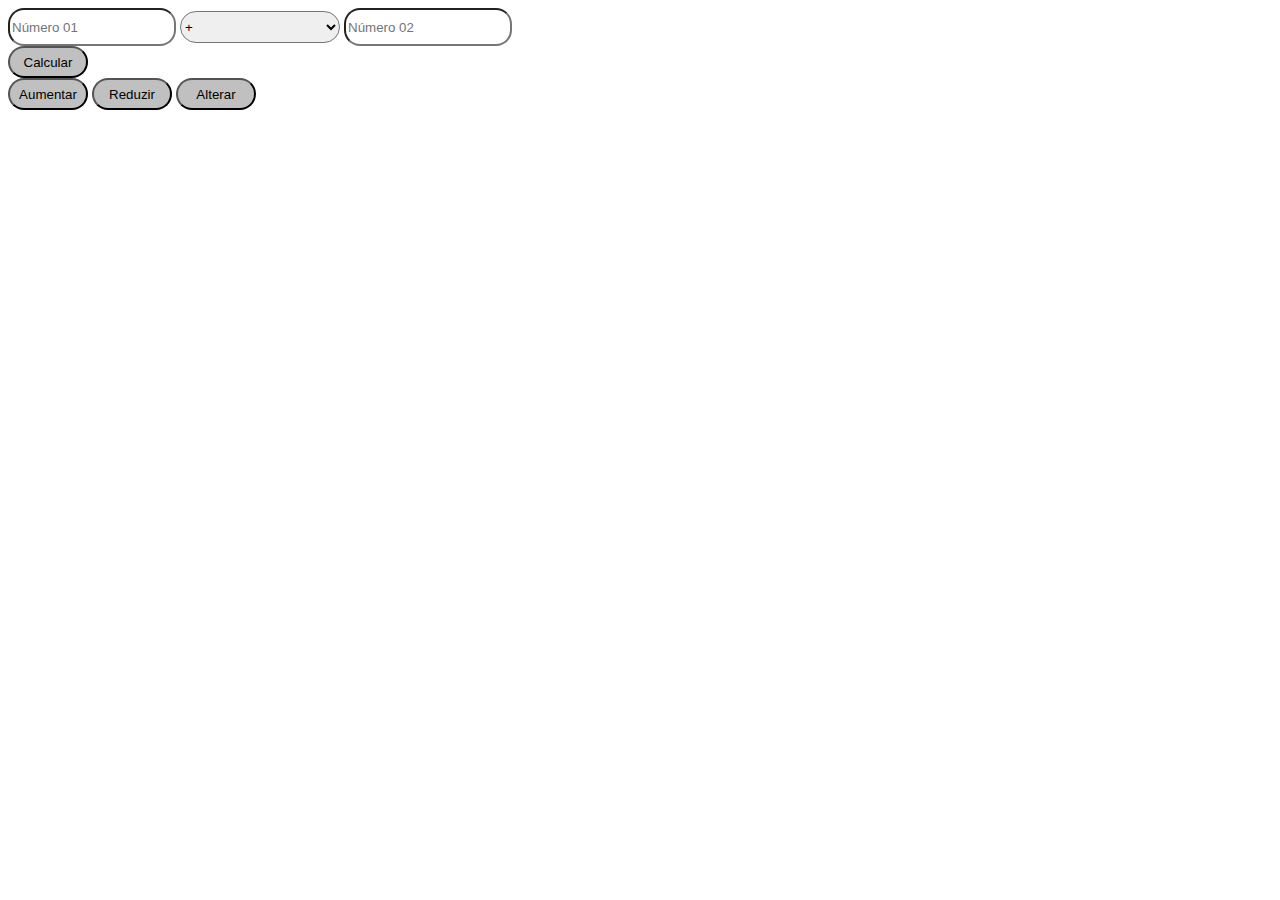
<file: Atividade09.08.html>
<!DOCTYPE html>
<html lang="en">
<head>
    <meta charset="UTF-8">
    <meta http-equiv="X-UA-Compatible" content="IE=edge">
    <meta name="viewport" content="width=device-width, initial-scale=1.0">
    <title>Document</title>

    <script>
        function calcular(){
            var valor1 = parseInt(document.getElementById('txt1').value, 10);
            var valor2 = parseInt(document.getElementById('txt2').value, 10);
            if(op.value == "adicao"){
                var res = valor1+valor2;
            }
            else if(op.value == "subtracao"){
                var res = valor1-valor2;        
            }
            else if(op.value == "multiplicacao"){
                var res = valor1*valor2;
            }
            else{
                var res = valor1/valor2;
            }
            document.getElementById("Conteudo").innerHTML = res;
        }
    </script>
    <script>
        function aumentar(){
            var font = document.getElementById("Conteudo").style.fontSize;
            font = font.replace("px","");
            
            if(font == ""){		 
                document.getElementById("Conteudo").style.fontSize = "15px";
            }else{
            document.getElementById("Conteudo").style.fontSize = (parseInt(font)+1)+"px";
            }
        }   
    </script>
    <script>
        function reduzir(){
            var font = document.getElementById("Conteudo").style.fontSize;
            font = font.replace("px","");
            
            if(font == ""){		 
                document.getElementById("Conteudo").style.fontSize = "11px";
            }else{
            document.getElementById("Conteudo").style.fontSize = (parseInt(font)-1)+"px";
            }
        }   
    </script>
    <script>
        function alterar(){
            const cores = ['#836FFF', '#3CB371', '#DB7093'];
            var element = document.getElementById("container");
            element.style.backgroundColor = cores[Math.floor(Math.random() * cores.length)];
            
        }

    </script>

    <style>
        .container{
            width: 800px;
            height: 400px;
            border-radius: 2rem;
            align-items: center;
            justify-content: center;
            gap: 1rem;
        }

        .box1 input, .box1 select{
            border-radius: 1rem;
            width: 10rem;
            height: 2rem;
        }

        .box2 button, .box3 button{
            width: 5rem;
            height: 2rem;
            background-color:#C0C0C0;
            border-radius: 1rem;
        }
                  
    </style>
    
</head>
<body>
    <div class="container" id="container">
        <div class="box1">
            <input type="number" placeholder="Número 01" id="txt1">
            <select id="op">
                <option value="adicao">+</option>
                <option value="subtracao">-</option>
                <option value="multiplicacao">*</option>
                <option value="divisao">/</option>
            </select>
            <input type="number" placeholder="Número 02" id="txt2">
        </div>
        <div class="box2">
            <button onclick="calcular()" id="calcular">Calcular</button>
            <div class="resultado" id="Conteudo">
                                
            </div>
        </div>
        <div class="box3">
            <button onclick="aumentar()" id="aumentar">Aumentar</button>
            <button onclick="reduzir()" id="reduzir">Reduzir</button>
            <button onclick="alterar()" id="alterar">Alterar</button>
        </div>
    </div>
</body>
</html>
</file>
